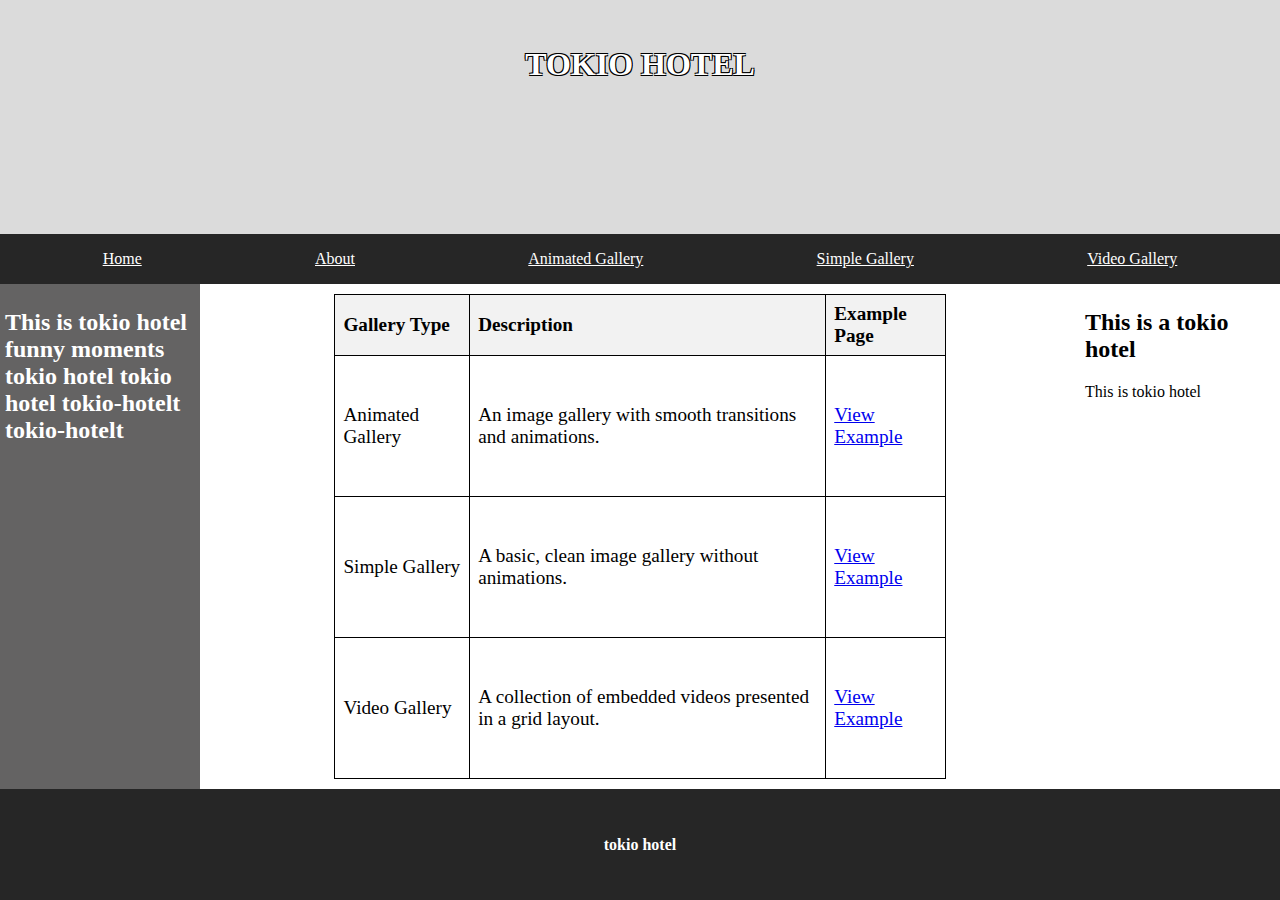
<file: about.html>
<!DOCTYPE html>
<html lang="en">

<head>
    <meta charset="UTF-8">
    <title>Code</title>
    <link rel="stylesheet" href="styles.css">
    <link rel="stylesheet" href="about.css">

<body>
    <header>
        <h1>TOKIO HOTEL</h1>
    </header>

    <nav class="navbar">
        <a href="index.html">Home</a>
        <a href="about.html">About</a>
        <a href="animated-gallery.html">Animated Gallery</a>
        <a href="simple-gallery.html">Simple Gallery</a>
        <a href="video-gallery.html">Video Gallery</a>
    </nav>

    <main>
        <section class="container-1">
            <aside class="section aside aside-1">
                <h2>This is tokio hotel funny moments

                    tokio
                    hotel tokio hotel tokio-hotelt tokio-hotelt
                </h2>

            </aside>
            <section class="main-content">
                <table>
                    <thead>
                        <tr>
                            <th>Gallery Type</th>
                            <th>Description</th>
                            <th>Example Page</th>
                        </tr>
                    </thead>
                    <tbody>
                        <tr>
                            <td>Animated Gallery</td>
                            <td>An image gallery with smooth transitions and animations.</td>
                            <td><a href="animated-gallery.html">View Example</a></td>
                        </tr>
                        <tr>
                            <td>Simple Gallery</td>
                            <td>A basic, clean image gallery without animations.</td>
                            <td><a href="simple-gallery.html">View Example</a></td>
                        </tr>
                        <tr>
                            <td>Video Gallery</td>
                            <td>A collection of embedded videos presented in a grid layout.</td>
                            <td><a href="video-gallery.html">View Example</a></td>
                        </tr>
                    </tbody>
                </table>
            </section>

            <aside class="section aside aside-2">
                <h2>This is a tokio hotel </h2>
                <p>This is tokio hotel</p>
                <ul>

                </ul>
                <p></p>
            </aside>
        </section>
    </main>

    <footer>
        <h4>tokio hotel</h4>
    </footer>
</body>

</html>

<!-- semantic tags (семантичні теги) =>
1) допомогає організувати контент
2) Краще для SEO
3) Допомогає screenreder-ам для accessibility features

header - початковий контент (вводний контент)
nav - навігаційна панель з посиланнями
main - головний контент
section - залежний контент
article - незалежний контент (напр. статті)
aside - додатковий контент (коментарі, реклама, quotes і т д)
footer - завершальний контент -->
</file>
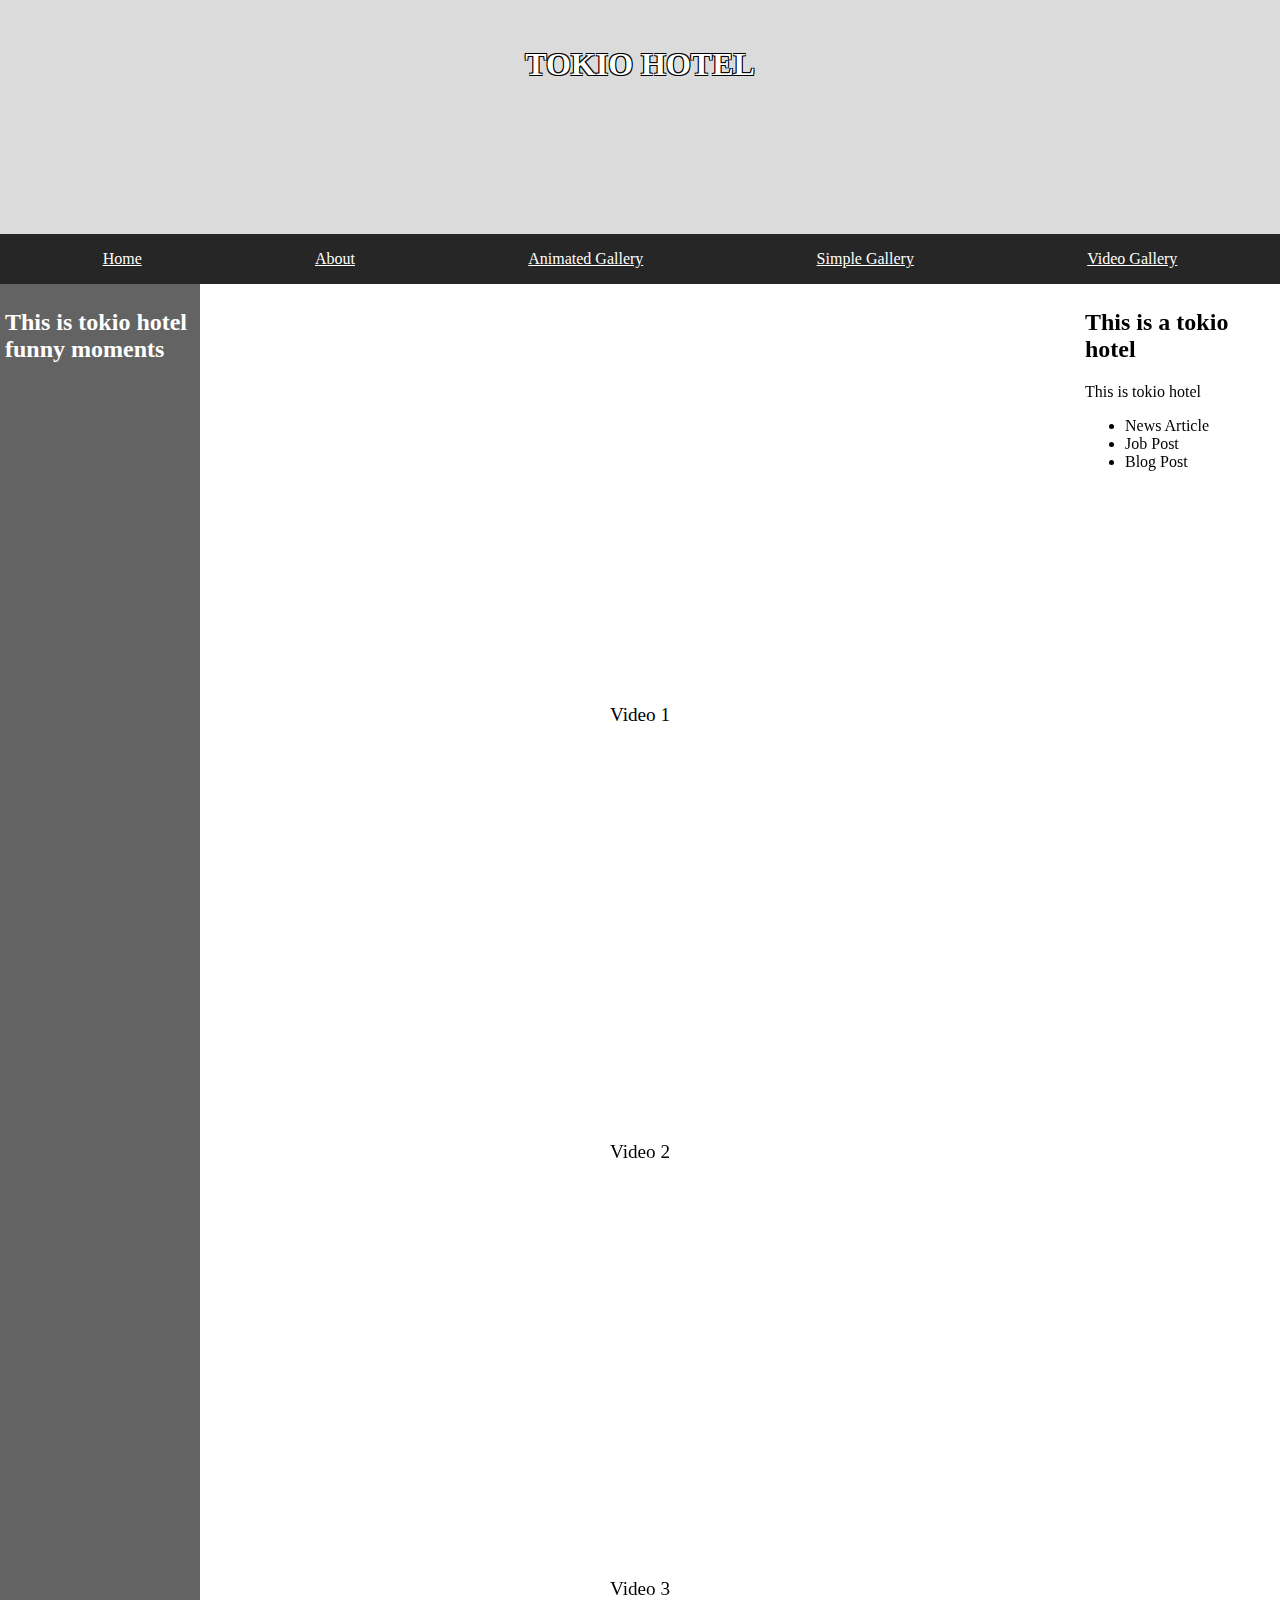
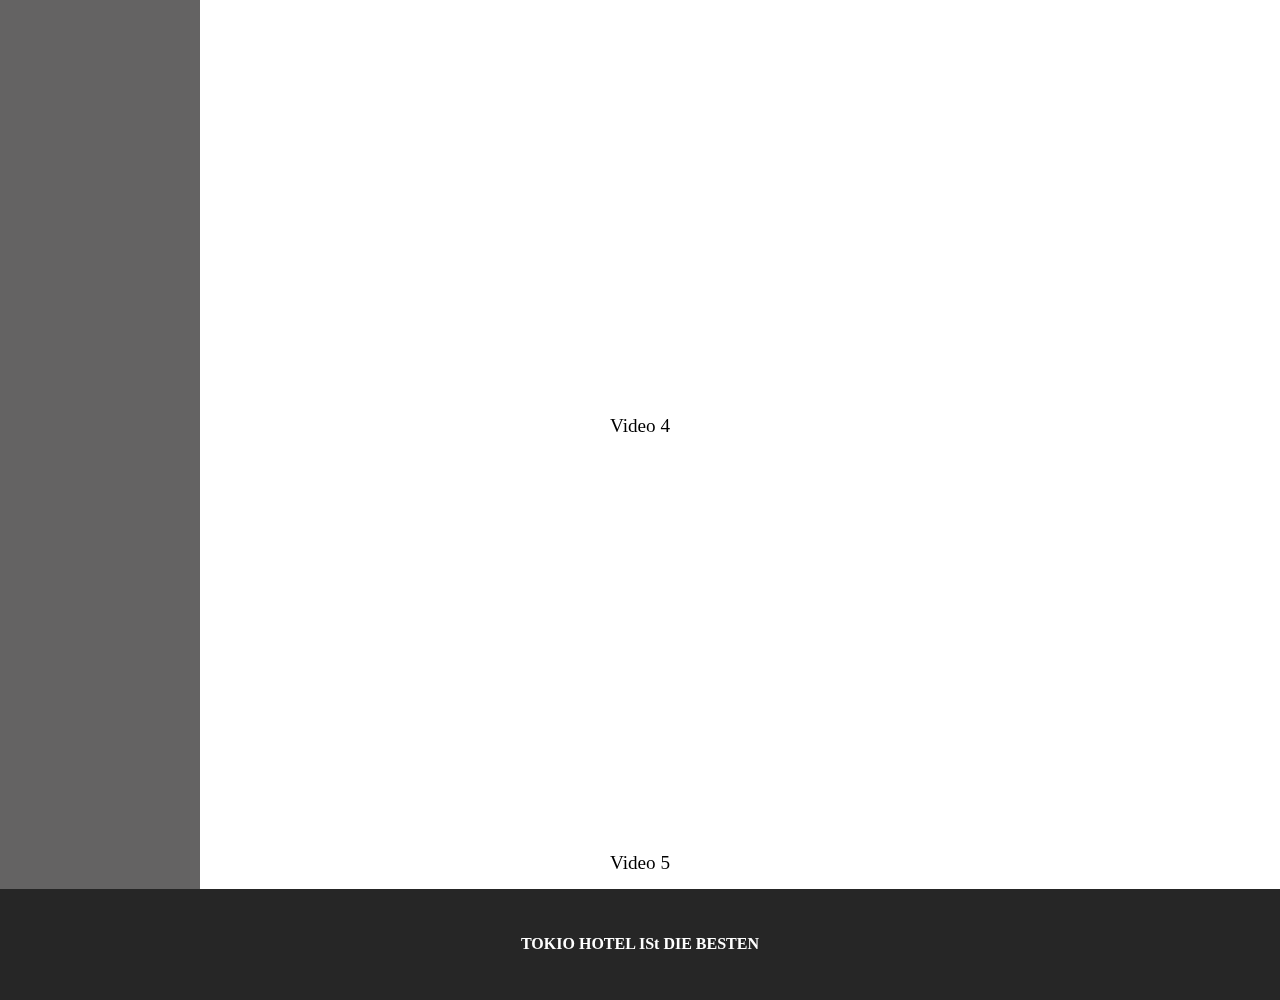
<file: video-gallery.html>
<!DOCTYPE html>
<html lang="en">

<head>
    <meta charset="UTF-8">
    <title>Code</title>
    <link rel="stylesheet" href="styles.css">
    <link rel="stylesheet" href="video-gallery.css">

<body>

    <header>
        <h1>TOKIO HOTEL<h1>
    </header>

    <nav class="navbar">
        <a href="index.html">Home</a>
        <a href="about.html">About</a>
        <a href="animated-gallery.html">Animated Gallery</a>
        <a href="simple-gallery.html">Simple Gallery</a>
        <a href="video-gallery.html">Video Gallery</a>
    </nav>

    <main>
        <section class="container-1">
            <aside class="section aside aside-1">
                <h2>This is tokio hotel funny moments</h2>

            </aside>
            <section class="main-content">
                <div class="gallery-frame">
                    <div class="gallery">
                        <iframe src="https://www.youtube.com/embed/RqO8CwAbaK8"
                            title="TOM KAULITZ and his noises (Very funny xD)" frameborder="0"
                            allow="accelerometer; autoplay; clipboard-write; encrypted-media; gyroscope; picture-in-picture; web-share"
                            referrerpolicy="strict-origin-when-cross-origin" allowfullscreen></iframe>
                        <div class="description">Video 1</div>
                    </div>

                    <div class="gallery">
                        <iframe width="1280" height="960" src="https://www.youtube.com/embed/nEsmT5Q_dxY"
                            title="TOKIO HOTEL SALUDA A LOS FANS ESPAÑOLES!!!" frameborder="0"
                            allow="accelerometer; autoplay; clipboard-write; encrypted-media; gyroscope; picture-in-picture; web-share"
                            referrerpolicy="strict-origin-when-cross-origin" allowfullscreen></iframe>
                        <div class="description">Video 2</div>
                    </div>

                    <div class="gallery">
                        <iframe width="1280" height="1081" src="https://www.youtube.com/embed/2wwYPNCqGqw"
                            title="Tom Kaulitz Scene Pack (1080p)" frameborder="0"
                            allow="accelerometer; autoplay; clipboard-write; encrypted-media; gyroscope; picture-in-picture; web-share"
                            referrerpolicy="strict-origin-when-cross-origin" allowfullscreen></iframe>
                        <div class="description">Video 3
                        </div>
                    </div>

                    <div class="gallery">
                        <iframe width="1280" height="960" src="https://www.youtube.com/embed/qldtVnW3CME"
                            title="Bill and Tom ~Only You~" frameborder="0"
                            allow="accelerometer; autoplay; clipboard-write; encrypted-media; gyroscope; picture-in-picture; web-share"
                            referrerpolicy="strict-origin-when-cross-origin" allowfullscreen></iframe>
                        <div class="description">Video 4</div>
                    </div>

                    <div class="gallery">
                        <iframe width="1280" height="720" src="https://www.youtube.com/embed/m-kdxpT4A6s"
                            title="BILL e TOM KAULITZ parlando della loro INFANZIA con i TOKYO HOTEL | Netflix Italia"
                            frameborder="0"
                            allow="accelerometer; autoplay; clipboard-write; encrypted-media; gyroscope; picture-in-picture; web-share"
                            referrerpolicy="strict-origin-when-cross-origin" allowfullscreen></iframe>
                        <div class="description">Video 5</div>
                    </div>
                </div>



            </section>

            <aside class="section aside aside-2">
                <h2>This is a tokio hotel</h2>
                <p>This is tokio hotel</p>
                <ul>
                    <li>News Article</li>
                    <li>Job Post</li>
                    <li>Blog Post</li>
                </ul>

            </aside>
        </section>
    </main>

    <footer>
        <h4>TOKIO HOTEL ISt DIE BESTEN</h4>
    </footer>

</body>

</html>
</file>
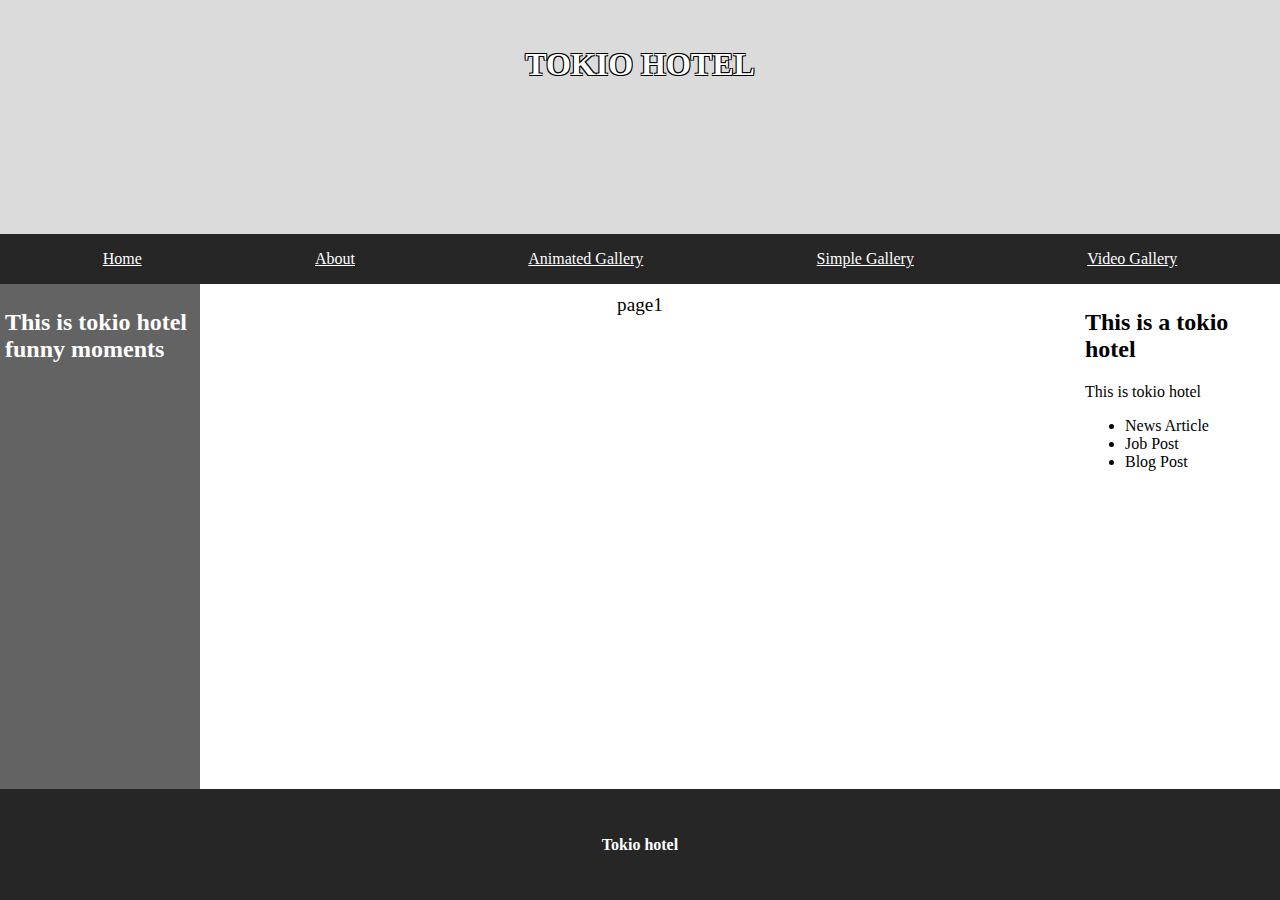
<file: pages/sample-page-1.html>
<!DOCTYPE html>
<html lang="en">

<head>
    <meta charset="UTF-8">
    <title>Code</title>
    <link rel="stylesheet" href="../styles.css">

<body>

    <header>
        <h1>TOKIO HOTEL</h1>
    </header>

    <nav class="navbar">
        <a href="../index.html">Home</a>
        <a href="../about.html">About</a>
        <a href="../animated-gallery.html">Animated Gallery</a>
        <a href="../simple-gallery.html">Simple Gallery</a>
        <a href="../video-gallery.html">Video Gallery</a>
    </nav>

    <main>
        <section class="container-1">
            <aside class="section aside aside-1">
                <h2>This is tokio hotel funny moments</h2>

            </aside>
            <section class="main-content">
                page1
            </section>

            <aside class="section aside aside-2">
                <h2>This is a tokio hotel</h2>
                <p>This is tokio hotel</p>
                <ul>
                    <li>News Article</li>
                    <li>Job Post</li>
                    <li>Blog Post</li>
                </ul>

            </aside>
        </section>
    </main>
    <div>

        <footer>
            <h4>Tokio hotel</h4>
        </footer>

</body>

</html>
</file>
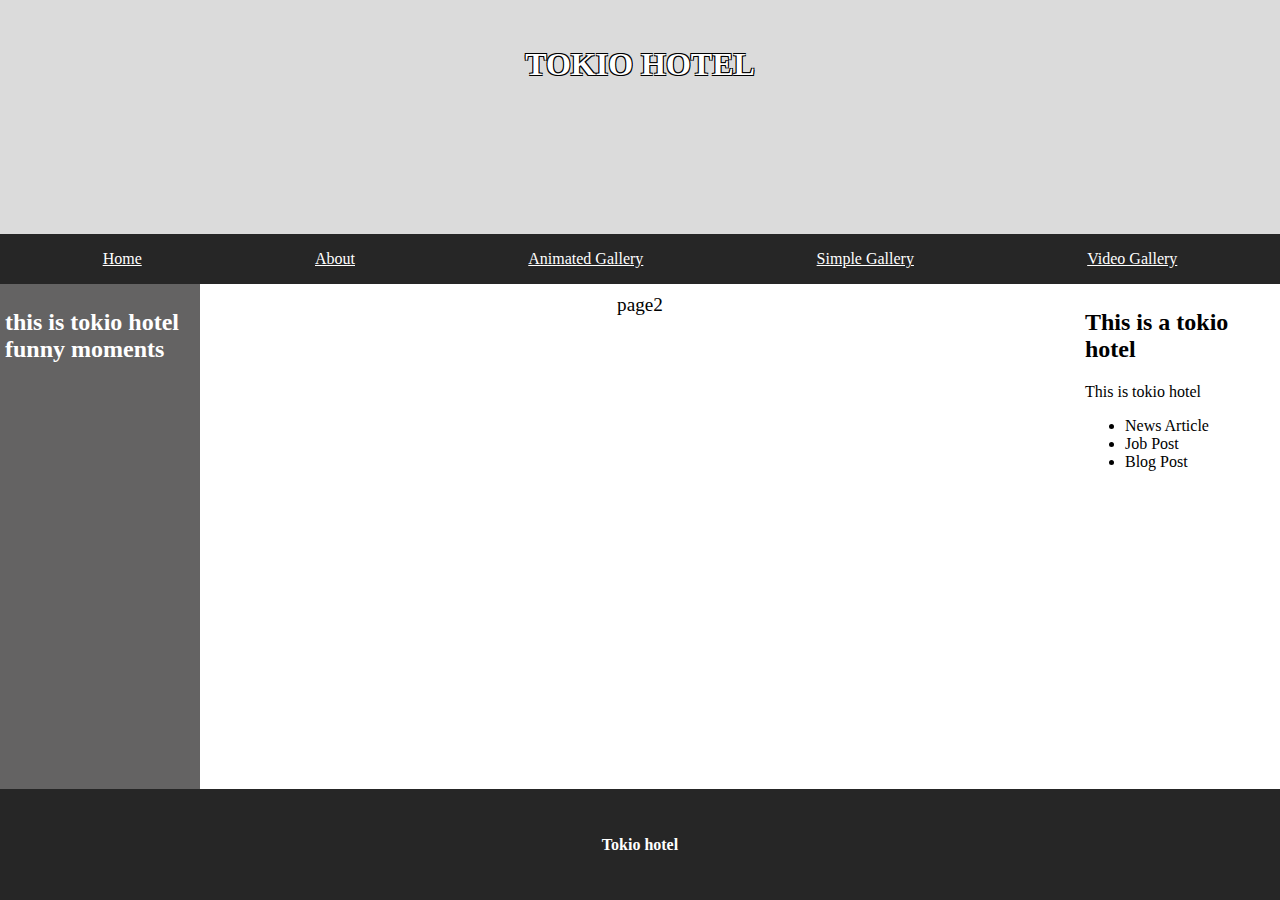
<file: pages/sample-page-2.html>
<!DOCTYPE html>
<html lang="en">

<head>
    <meta charset="UTF-8">
    <title>Code</title>
    <link rel="stylesheet" href="../styles.css">

<body>

    <header>
        <h1>TOKIO HOTEL</h1>
    </header>

    <nav class="navbar">
        <a href="../index.html">Home</a>
        <a href="../about.html">About</a>
        <a href="../animated-gallery.html">Animated Gallery</a>
        <a href="../simple-gallery.html">Simple Gallery</a>
        <a href="../video-gallery.html">Video Gallery</a>
    </nav>

    <main>
        <section class="container-1">
            <aside class="section aside aside-1">
                <main>
                    <h2>this is tokio hotel funny moments</h2>

            </aside>
            <section class="main-content">
                page2
            </section>

            <aside class="section aside aside-2">
                <h2>This is a tokio hotel</h2>
                <p>This is tokio hotel</p>
                <ul>
                    <li>News Article</li>
                    <li>Job Post</li>
                    <li>Blog Post</li>
                </ul>

            </aside>
        </section>
    </main>
    <div>

        <footer>
            <h4>Tokio hotel</h4>
        </footer>

</body>

</html>
</file>
<file: styles.css>
* {
    box-sizing: border-box;
}

body {
    margin: 0;
    background-image: linear-gradient(rgba(255, 255, 255, 0.6),
            rgba(255, 255, 255, 0.6)),
        url("https://upload.wikimedia.org/wikipedia/de/thumb/6/6c/Tokio_Hotel_logo.svg/800px-Tokio_Hotel_logo.svg.png?20090714143446");
    background-size: cover;
    background-position: center;
    min-width: 490px;
}

html,
body {
    height: 100%;
    margin: 0;
    display: flex;
    flex-direction: column;
}

main {
    flex: 1;
    /* Takes up all available space */
}

header {
    min-height: 26%;
    background-color: hsl(0, 0%, 86%);
    text-align: center;
    padding: 25px;
    /* background-image: url('https://cdnb.artstation.com/p/assets/images/images/032/977/725/large/ciaran-christie-untitled7-20201215144935.jpg'); */
    background-image: url("https://alttickets-9a2.kxcdn.com/static_alt_tickets/images/campaign/1170x375/tokio_hotel-7017862493.jpg");
    background-position: center;
    height: 200px;
    width: 100%;
    color: white;
    color: white;
    text-shadow: -1px -1px 0 #000, 1px -1px 0 #000, -1px 1px 0 #000,
        1px 1px 0 #000;
}

.navbar {
    background-color: hsl(0, 0%, 15%);
    min-height: 50px;
    display: flex;
    justify-content: space-around;
    align-items: center;
    padding: 16px;
}

.navbar a {
    color: white;
}

.container-1 {
    display: flex;
    /* align-items: baseline; */
    justify-content: space-between;
    /* height: 100%; */
    align-items: stretch;
    height: 100%;
}

.container-3 {
    margin-top: 20px;
    display: flex;
    justify-content: center;
    padding-bottom: 20px;
}

.aside-1 {
    background-color: rgba(61, 60, 60, 0.8);
    color: white;
    /* flex: 2; */
    min-width: 200px;
    max-width: 200px;
    /* height: 100%; */
}

.side-link {
    color: white;
}

.main-content {
    padding: 10px;
    max-width: 100%;
    font-size: larger;
    display: flex;
    justify-content: center;
}


.aside-2 {
    max-width: 200px;
    padding-left: auto;
}

.section {
    padding: 5px;
}

.grid-1 {
    display: grid;
    grid-template-columns: 1fr 1fr;
    /* grid-auto-rows: 50px; */
    /* grid-auto-columns: 50px; */
    gap: 10px;
    grid-auto-rows: minmax(100px, auto);
}

.grid-item {
    padding: 20px;
    /* background-color: rgb(214, 75, 75); */
    border: 1px solid black;
    display: flex;
    align-items: center;
}

footer {
    display: block;
    background-color: hsl(0, 0%, 15%);
    text-align: center;
    padding: 25px;
    color: white;
}

.pokemon-img {
    width: 200px;
    height: 140px;
    margin-right: 10px;
    display: inline;
}

.yt-video {
    width: 60%;
    min-height: 500px;
}

.yt {
    padding: 60px;
    display: flex;
    justify-content: center;
}

.header-text {
    text-align: center;
}

@media screen and (max-width: 1400px) {
    .yt-video {
        width: 80%;
        min-height: 400px;
    }
}

@media screen and (max-width: 1200px) {
    .aside-2 {
        display: none;
    }
}

@media screen and (max-width: 1050px) {
    .grid-1 {
        grid-template-columns: 1fr;
    }

    .yt-video {
        width: 90%;
        min-height: 300px;
    }
}

@media screen and (max-width: 600px) {
    header {
        min-height: 140px;
    }

    .aside-1 {
        max-width: 100%;
        align-self: stretch;
    }

    .container-1 {
        flex-direction: column;
        align-items: center;
    }

    .container-1 article p {
        flex: 1;
        text-align: center;
    }

    .container-1 aside p {
        flex: 1;
        text-align: center;
    }

    .container-1 article h2 {
        flex: 1;
        text-align: center;
    }

    .container-1 aside h2 {
        flex: 1;
        text-align: center;
    }

    .container-1 aside div {
        display: flex;
        justify-content: center;
    }

    .yt-video {
        width: 480px;
        min-height: 300px;
    }
}

article {
    padding: 10px;
}
</file>
<file: about.css>
/* Add a border to the table and its cells */
table {
    border-collapse: collapse;
    margin: 0 auto; /* Center the table on the page */
    width: 80%; /* Optional: Set the width of the table */
}

th,
td {
    border: 1px solid #000;
    padding: 8px;
    text-align: left;
}

th {
    background-color: #f2f2f2;
}
</file>
<file: video-gallery.css>
.gallery-frame {
    display: flex;
    flex-direction: column;
    align-items: center;
}

.gallery {
    margin: 5px;
}

.gallery iframe {
    height: 400px;
    width: 600px;
}

.description {
    text-align: center;
}
.gallery-frame-2 {
    display: flex;
    flex-wrap: wrap;
    justify-content: center;
}

.gallery-2 iframe {
    max-width: 300px;
    max-height: 300px;
}
</file>
